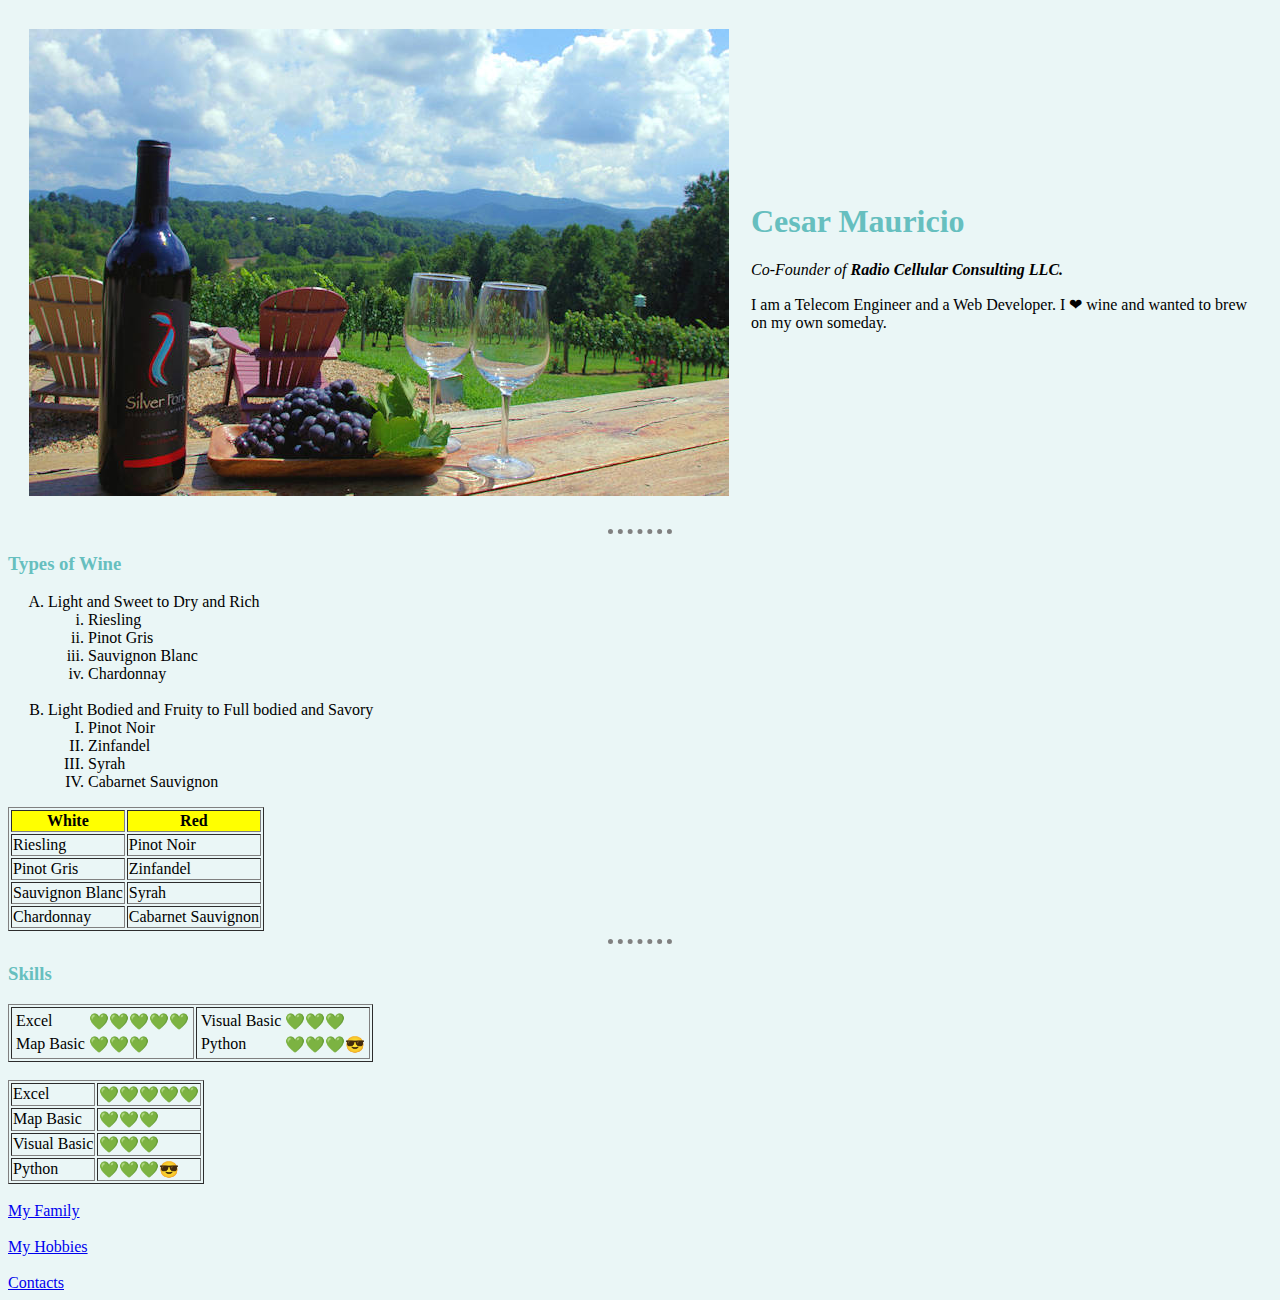
<file: index.html>
<!DOCTYPE html>
<html lang="en" dir="ltr">

<head>
  <meta charset="utf-8">
  <title>Cesar's Personal Site🥑</title>

<link rel="stylesheet" href="css/styles.css">
</head>

<body>
  <!--<img src="https://www.romanticasheville.com/sites/default/files/images/basic_page/SilverForkWinery.jpg" alt="Cesar's Winery">-->
  <table cellspacing="20">
    <tr>
      <td><img src="images\SilverForkWinery.jpg" alt="anytext"></td>
      <td>
        <h1>Cesar Mauricio</h1>
        <p><em>Co-Founder of <strong>Radio Cellular Consulting LLC.</strong></em></p>
        <p>I am a Telecom Engineer and a Web Developer. I ❤ wine and wanted to brew on my own someday.</p>
      </td>
    </tr>
  </table>

  <hr>
  <h3><strong>Types of Wine</strong></h3>
  <ol type="A">
    <li>Light and Sweet to Dry and Rich</li>
    <ol type="i">
      <li>Riesling</li>
      <li>Pinot Gris</li>
      <li>Sauvignon Blanc</li>
      <li>Chardonnay</li>
    </ol>
    <br>
    <li>Light Bodied and Fruity to Full bodied and Savory</li>
    <ol type="I">
      <li>Pinot Noir</li>
      <li>Zinfandel</li>
      <li>Syrah</li>
      <li>Cabarnet Sauvignon</li>
    </ol>
  </ol>

  <table border="1">
    <thead bgcolor="yellow">
      <tr>
        <th>White</th>
        <th>Red</th>
      </tr>
    </thead>
    <tbody>
      <tr>
        <td>Riesling</td>
        <td>Pinot Noir</td>
      </tr>
      <tr>
        <td>Pinot Gris</td>
        <td>Zinfandel</td>
      </tr>
      <tr>
        <td>Sauvignon Blanc</td>
        <td>Syrah</td>
      </tr>
      <tr>
        <td>Chardonnay</td>
        <td>Cabarnet Sauvignon</td>
      </tr>
    </tbody>
  </table>

  <hr>
  <h3>Skills</h3>

  <table border="1">
    <tr>
      <td>
        <table>
          <tr>
            <td>Excel</td>
            <td>💚💚💚💚💚</td>
          </tr>
          <tr>
            <td>Map Basic</td>
            <td>💚💚💚</td>
          </tr>
        </table>
      </td>
      <td>
        <table>
          <tr>
            <td>Visual Basic</td>
            <td>💚💚💚</td>
          </tr>
          <tr>
            <td>Python</td>
            <td>💚💚💚😎</td>
          </tr>
        </table>
      </td>
    </tr>
  </table>

  <br>
  <table border="1">
    <tr>
      <td>Excel</td>
      <td>💚💚💚💚💚</td>
    </tr>
    <tr>
      <td>Map Basic</td>
      <td>💚💚💚</td>
    </tr>
    <tr>
      <td>Visual Basic</td>
      <td>💚💚💚</td>
    </tr>
    <tr>
      <td>Python</td>
      <td>💚💚💚😎</td>
    </tr>
  </table>
  <br>
  <a href="family.html">My Family</a>
  <br>
  <br>
  <a href="hobbies.html">My Hobbies</a>
  <br>
  <br>
  <a href="contacts.html">Contacts</a>

</body>

</html>
</file>
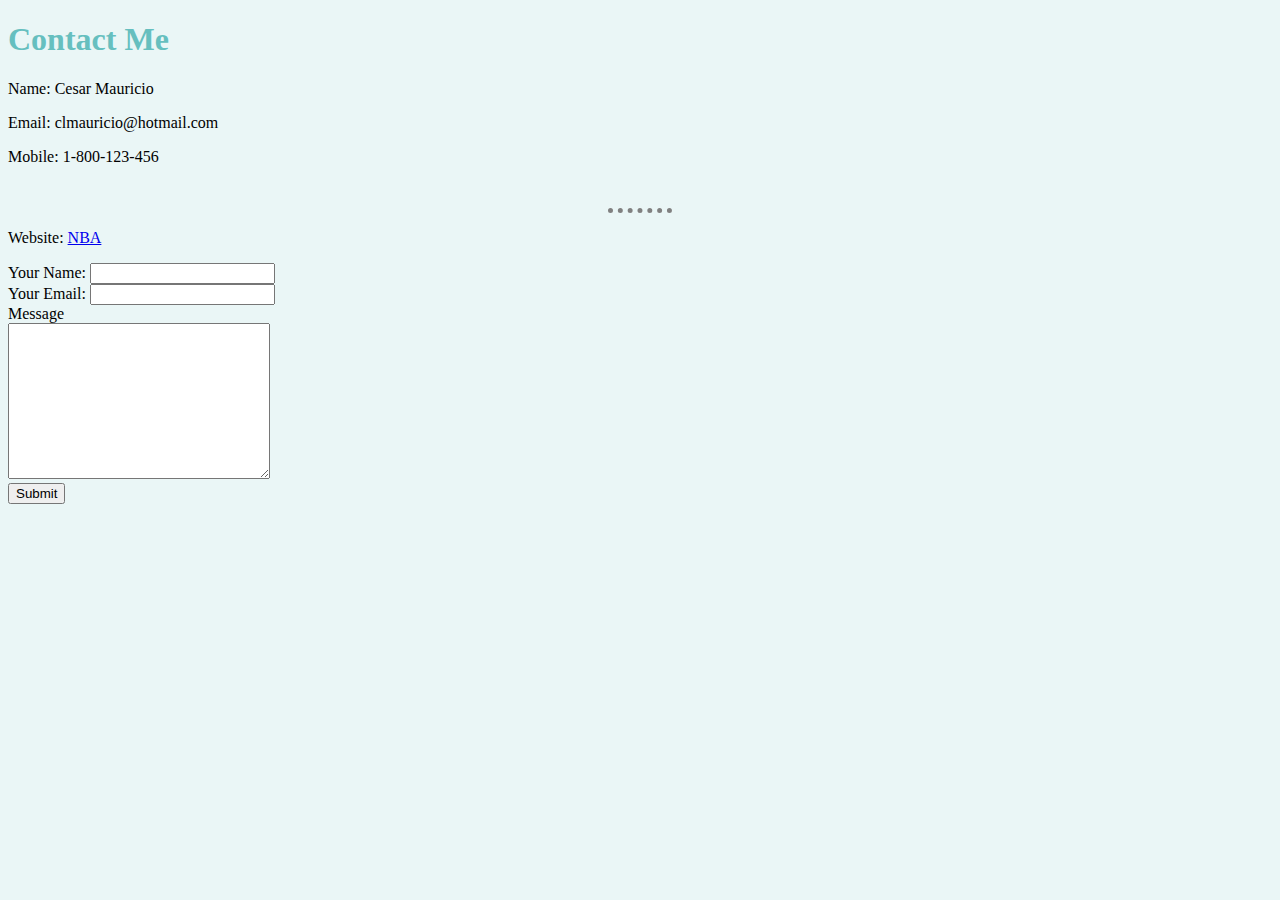
<file: contacts.html>
<!DOCTYPE html>
<html lang="en" dir="ltr">

<head>
  <meta charset="utf-8">
  <title>Contact Me</title>
  <link rel="stylesheet" href="css/styles.css">
</head>

<body>
  <h1>Contact Me</h1>
  <p>Name: Cesar Mauricio</p>
  <p>Email: clmauricio@hotmail.com</p>
  <p>Mobile: 1-800-123-456</p>
  <br>
<hr>
  <p>Website: <a href="http://nba.com">NBA</a></p>

  <form action="mailto:clmauricio@hotmail.com?subject=feedback" method="post" enctype="text/plain">
    <label>Your Name:</label>
    <input type="text" name="YourName" value="">
    <br>
    <label>Your Email:</label>
    <input type="email" name="YourEmail" value="">
    <br>
    <label>Message</label>
    <br>
    <textarea name="YourMessage" rows="10" cols="30"></textarea>
    <br>
    <input type="submit" name="">
  </form>
</body>

</html>
</file>
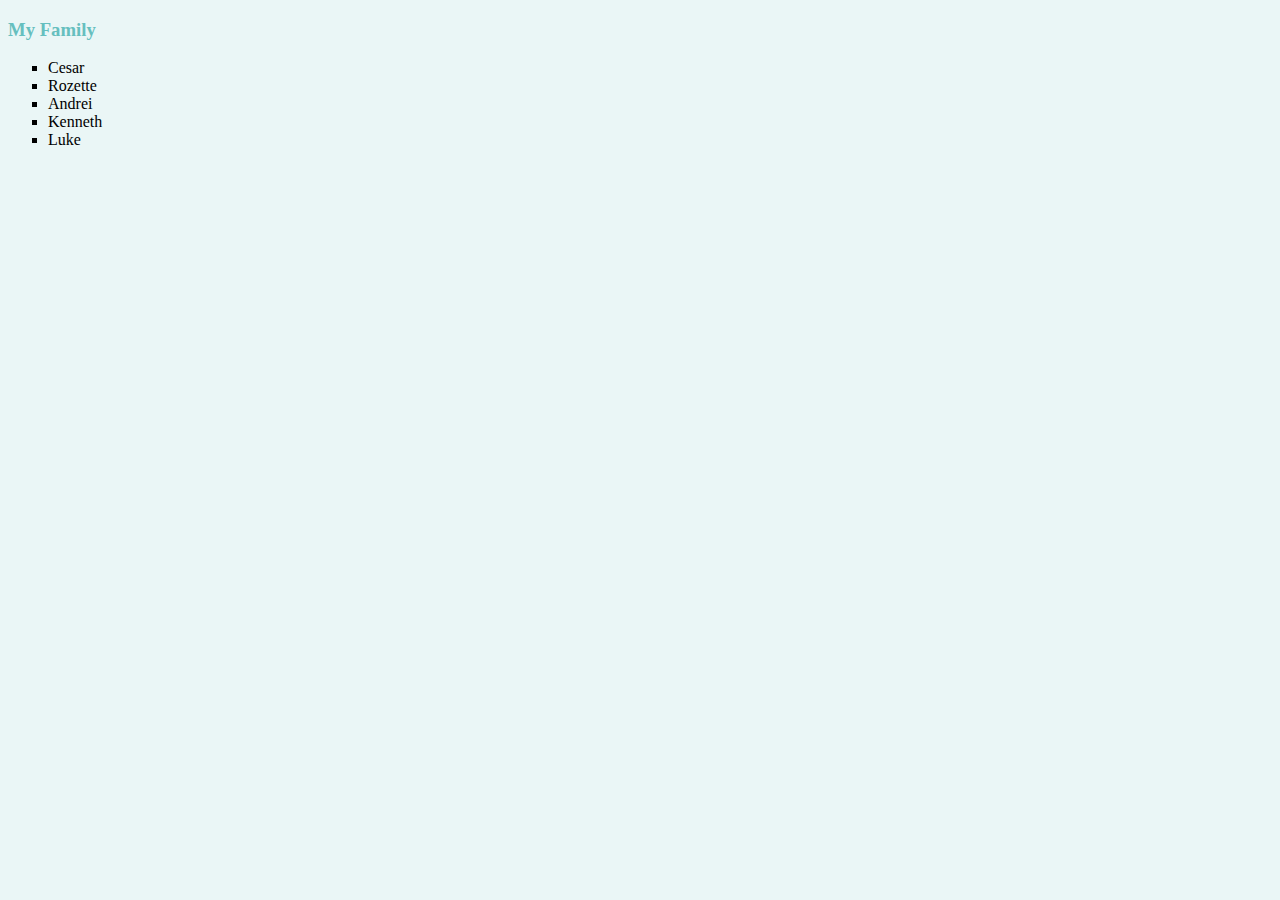
<file: family.html>
<!DOCTYPE html>
<html lang="en" dir="ltr">

<head>
  <meta charset="utf-8">
  <title>My Family</title>
  <link rel="stylesheet" href="css/styles.css">
</head>

<body>
  <h3>My Family</h3>
  <ul type="square">
    <li>Cesar</li>
    <li>Rozette</li>
    <li>Andrei</li>
    <li>Kenneth</li>
    <li>Luke</li>
  </ul>
</body>

</html>
</file>
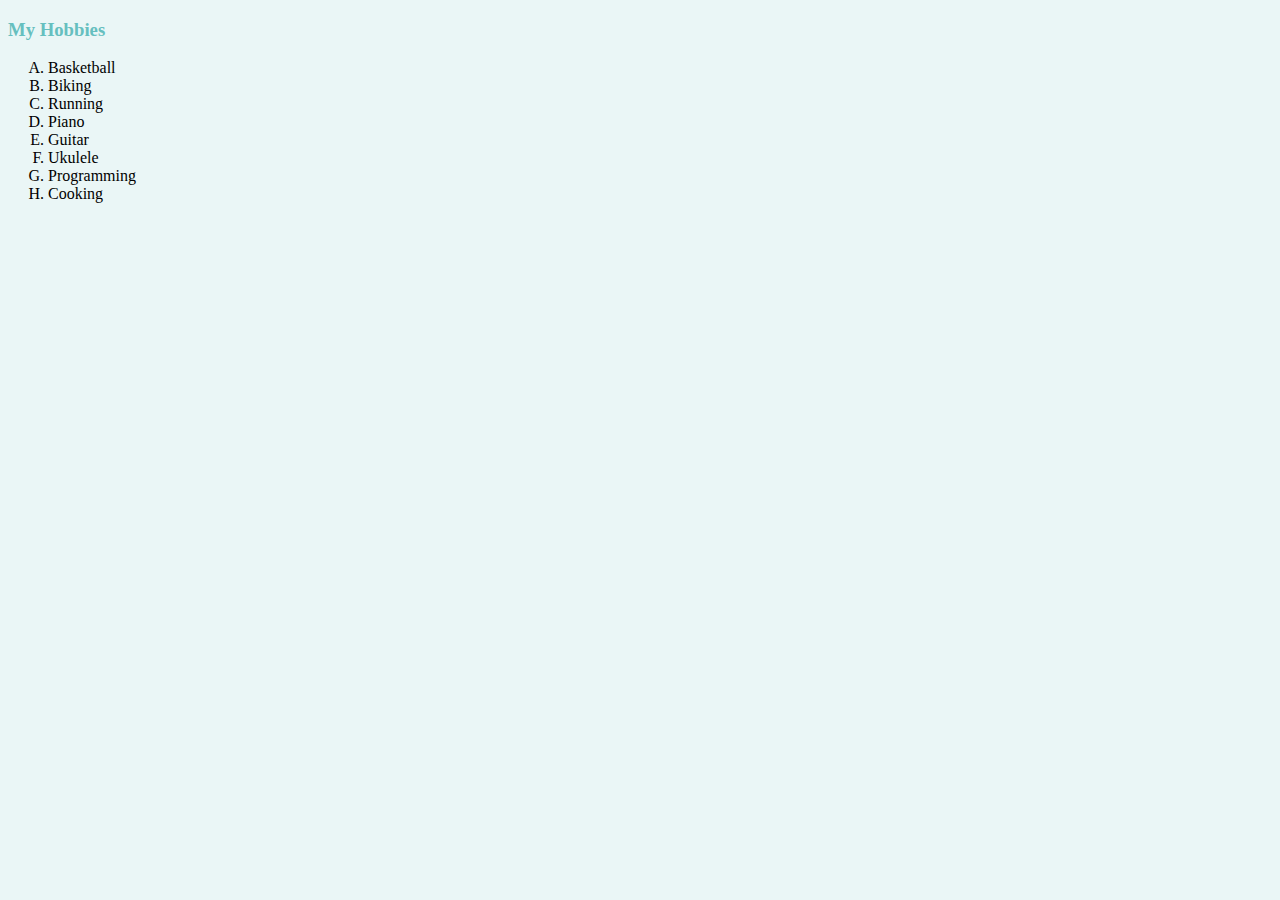
<file: hobbies.html>
<!DOCTYPE html>
<html lang="en" dir="ltr">

<head>
  <meta charset="utf-8">
  <title>My Hobbies</title>
  <link rel="stylesheet" href="css/styles.css">
</head>

<body>
  <h3><strong>My Hobbies</strong></h3>
  <ol type="A">
    <li>Basketball</li>
    <li>Biking</li>
    <li>Running</li>
    <li>Piano</li>
    <li>Guitar</li>
    <li>Ukulele</li>
    <li>Programming</li>
    <li>Cooking</li>
  </ol>

</body>

</html>
</file>
<file: css/styles.css>
body{
  background-color: #EAF6F6;
}

hr{
  border-style: dotted none none;
  border-color: grey;
  border-width: 5px;
  width: 5%;
}

h1{
  color: #66BFBF;
}

h3{
  color: #66BFBF;
}
</file>
